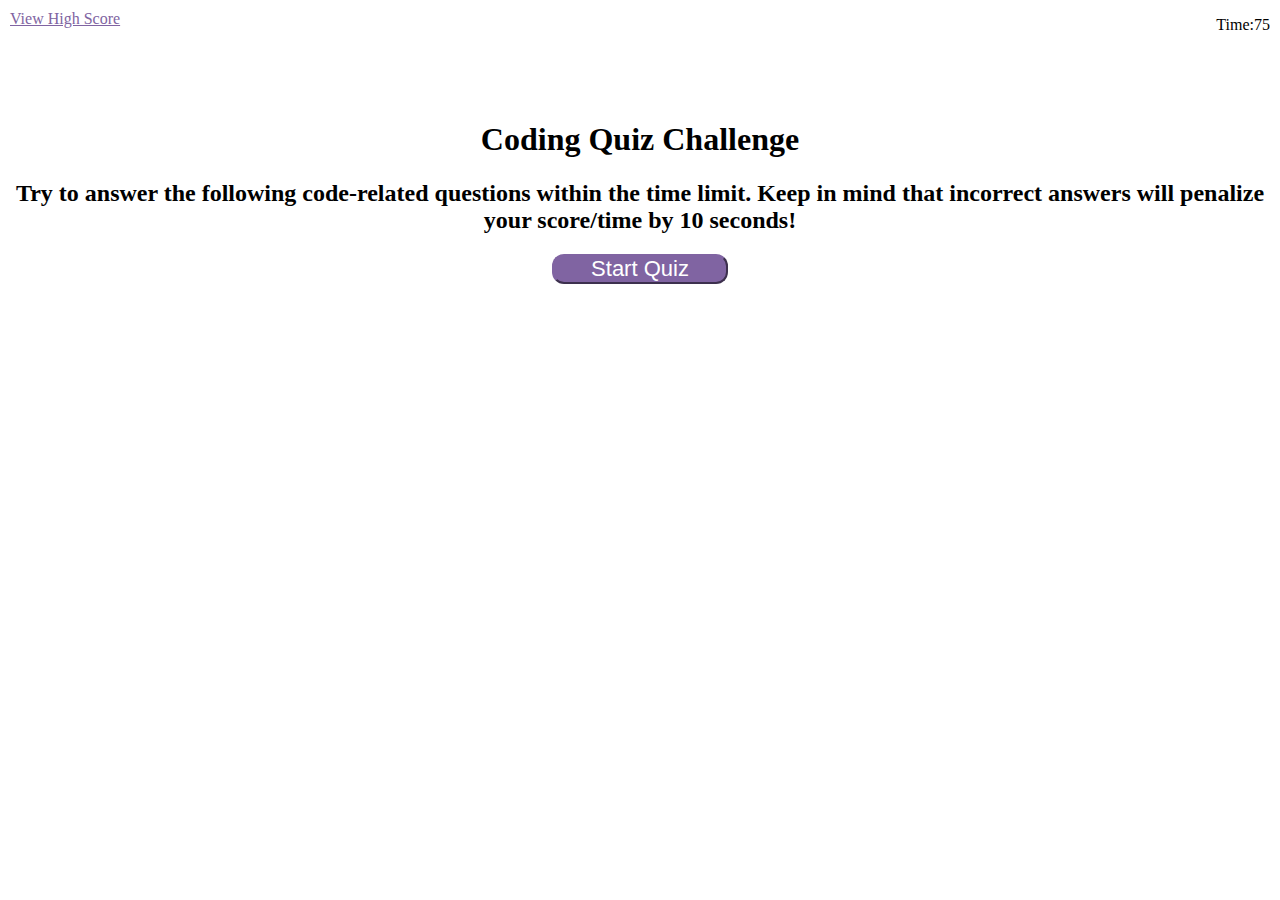
<file: index.html>
<!DOCTYPE html>
<html lang="en">
<head>
    <meta charset="UTF-8">
    <meta http-equiv="X-UA-Compatible" content="IE=edge">
    <meta name="viewport" content="width=device-width, initial-scale=1.0">
    <link rel="stylesheet" href="./assets/css/style.css"/>
    <title>Coding Quiz</title>
</head>

<body>
<header>
    <h1>Coding Quiz Challenge</h1>
    <div>
        <a href="./highscore.html">View High Score</a>
    </div>
    <h2>Try to answer the following code-related questions within the time limit. 
        Keep in mind that incorrect answers will penalize your score/time by 10 seconds!</h2>
    <div class="timer">
        <p>Time:<span id="time">75</span></p>
    </div>

    <div class="start">
        <button class="startbtn">Start Quiz</button>
    </div>
</header>


<section class="question-display">
    <h2 id="question-title"></h2>
    <ol class="d" id="question-options"></ol>
    <div id="question-response"></div>
</section>
<br>
<section id="finished-section">
    <h2 id="finished-score"></h2>
    <h3 id="insert-instructions"></h3>
    <input id="player-initials" />
</section>

 <script src="./assets/js/quiz.js"></script>
</body>
</html>
</file>
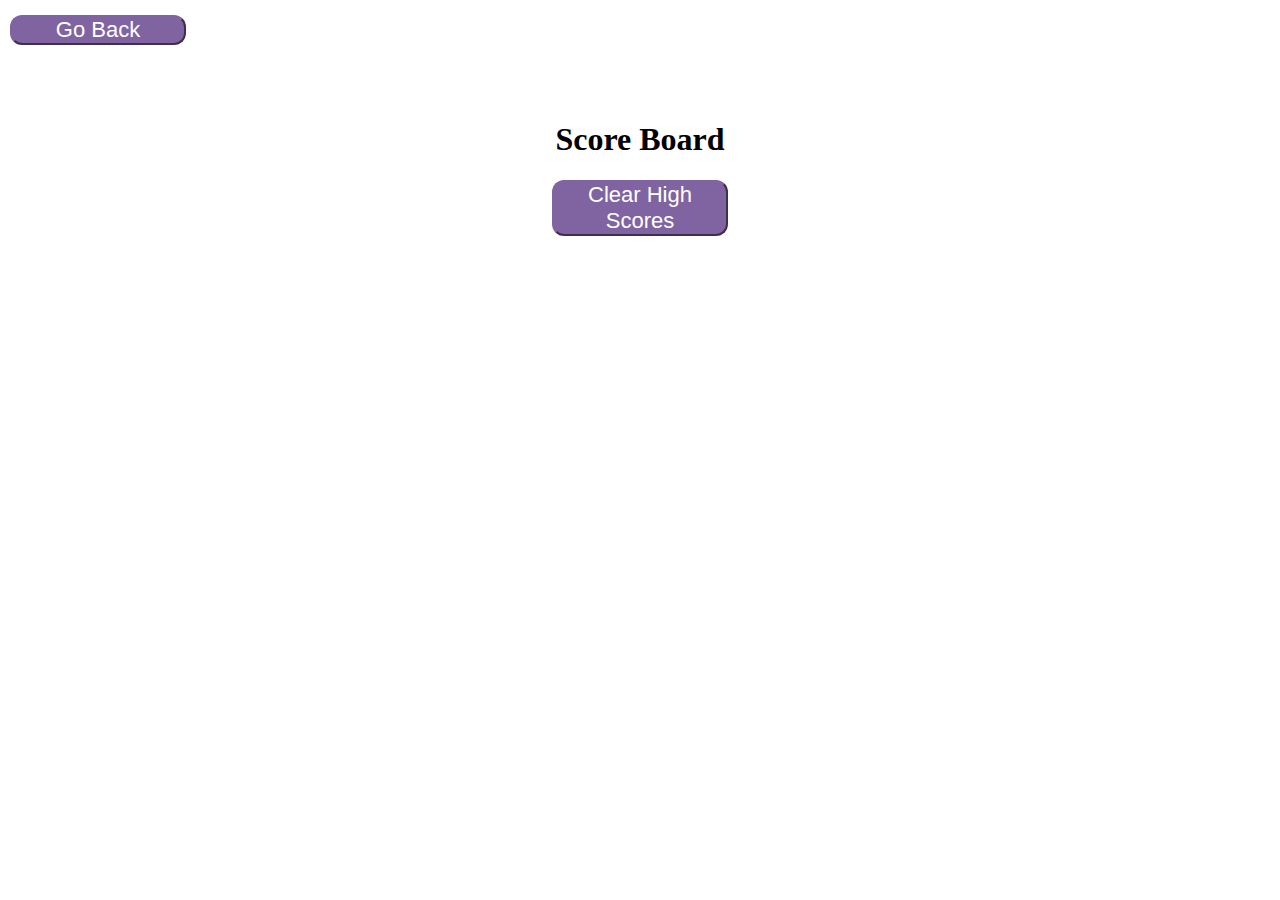
<file: highscore.html>
<!DOCTYPE html>
<html lang="en">
<head>
    <meta charset="UTF-8">
    <meta name="viewport" content="width=device-width, initial-scale=1.0">
    <meta http-equiv="X-UA-Compatible" content="ie=edge">
    <title>Code Quiz Highscore</title>
    <link rel="stylesheet" href="./assets/css/style.css" type="text/css"/>

</head>

<body>
<header>
    <div id="highScores">
        <h1 class="score-text">Score Board</h1>
    </div>

    <div>
        <ol id="list">
        </ol>
    </div>

    <div>
        <div>
            <a href="./index.html"> 
            <button>Go Back</button>
            </a>
        </div>

        <div>
            <button id="clearHighScore" class="btn">Clear High Scores</button>
        </div>
    </div>
</header>
<script src="./assets/js/highscore.js"></script>
</body>
</html>
</file>
<file: assets/css/style.css>
:root {
    --primary-color: #8064A2;
    --secondary-color: #ba94e7;
    --tertiary-color: #FFFFFF;
}

header h1 {
   text-align: center;
   padding-top: 100px;
}

div a {
    color: var(--primary-color); 
    position: absolute;
    top: 10px;
    left: 10px;
}

header button {
    margin-left: auto;
    margin-right: auto;
    width: 8em;
}

header li {
    margin-left: auto;
    margin-right: auto;
    width: 8em; 
    font-size: 20px;
}

button {
    background-color: var(--primary-color); 
    border-color: var(--primary-color);
    color: var(--tertiary-color);
    font-size: 22px;
    padding: 0px 12px 0px 12px;
    margin: 5px;
    border-radius: 12px;
    display: block;
}

section {
    padding-top: 100px;
    text-align: center;
    position: relative;
}

#finished-section {
    display: none;
    justify-content: center;
    align-items: center;
    flex-direction: column;
}

button:hover {
    background-color: var(--secondary-color);
}

body h2 {
    text-align: center;
}

ol.d {
    list-style-type: lower-alpha;
  }

.timer {
    position: absolute;
    top: 0;
    right: 10px;
}

section {
    position: relative;
    top: 40px;
}
</file>
